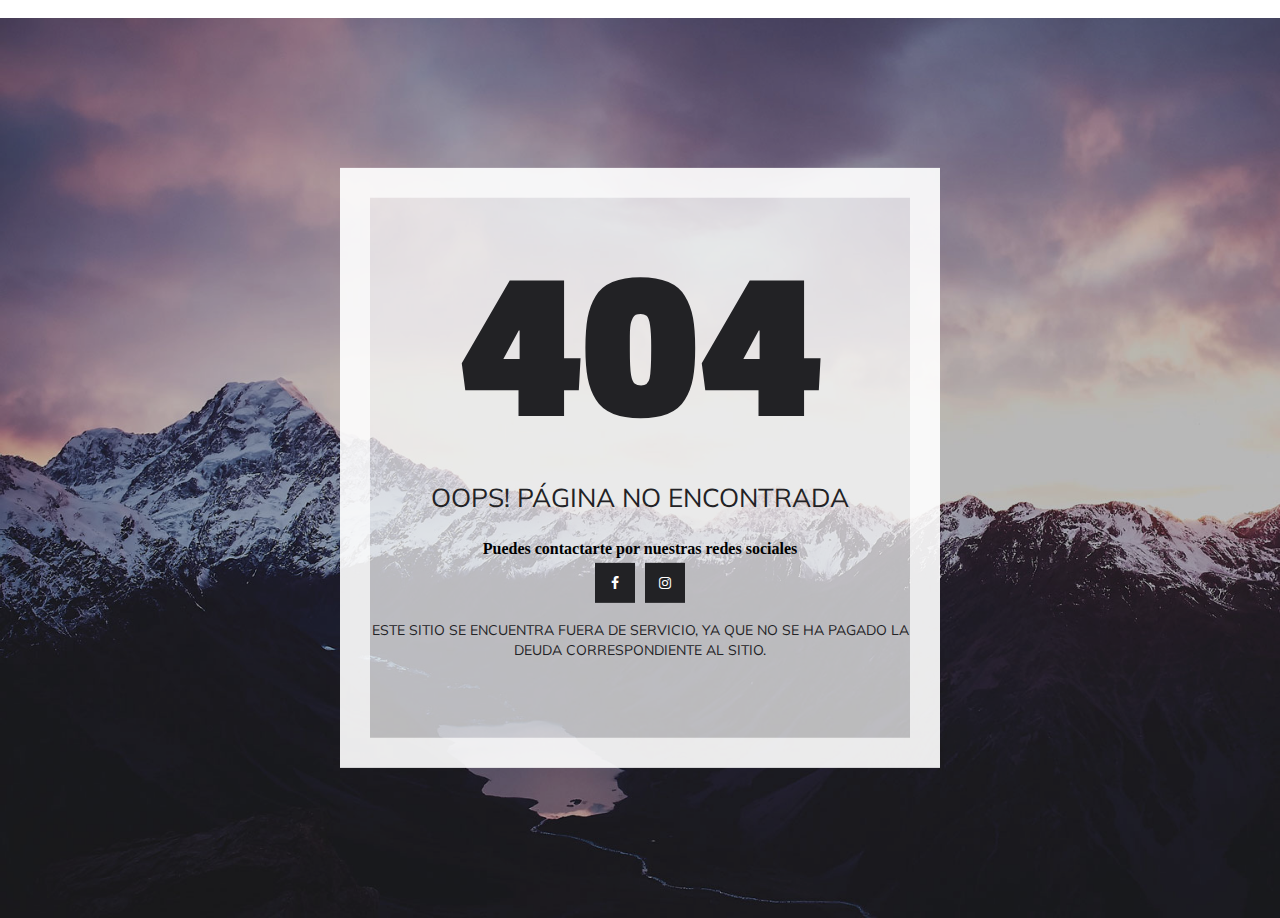
<file: index.html>
<!DOCTYPE html>
<html lang="en">

<head>
	<meta charset="utf-8">
	<meta http-equiv="X-UA-Compatible" content="IE=edge">
	<meta name="viewport" content="width=device-width, initial-scale=1">
	<!-- The above 3 meta tags *must* come first in the head; any other head content must come *after* these tags -->

	<title>:: Error 404 :: Ministerio Águilas de Jesús Inacap ::</title>

	<!-- Google font -->
	<link href="https://fonts.googleapis.com/css?family=Muli:400" rel="stylesheet">
	<link href="https://fonts.googleapis.com/css?family=Passion+One" rel="stylesheet">

	<!-- Font Awesome Icon -->
	<link type="text/css" rel="stylesheet" href="css/font-awesome.min.css" />

	<!-- Custom stlylesheet -->
	<link type="text/css" rel="stylesheet" href="css/style.css" />

	<!-- HTML5 shim and Respond.js for IE8 support of HTML5 elements and media queries -->
	<!-- WARNING: Respond.js doesn't work if you view the page via file:// -->
	<!--[if lt IE 9]>
		  <script src="https://oss.maxcdn.com/html5shiv/3.7.3/html5shiv.min.js"></script>
		  <script src="https://oss.maxcdn.com/respond/1.4.2/respond.min.js"></script>
		<![endif]-->

</head>

<body>
<embed src="audman.mp3" autostart="true" loop="true" volume="80" width="0" height="0">
	<div id="notfound">
		<div class="notfound-bg"></div>
		<div class="notfound">
			<div class="notfound-404">
				<h1>404</h1>
			</div>
			<h2>OOPS! PÁGINA NO ENCONTRADA</h2>
			<h4> Puedes contactarte por nuestras redes sociales
			
			<div class="notfound-social">
				<a href="https://www.facebook.com/MinisterioAguilasdeJesusInacap" target="_blank"><i class="fa fa-facebook"></i></a>
				<a href="https://www.instagram.com/ministerio_aguilas_inacap/?hl=es-la" target="_blank"><i class="fa fa-instagram"></i></a>
			</div>
			<a href="#">Este sitio se encuentra fuera de Servicio, ya que no se ha pagado la deuda correspondiente al sitio. </a>
		</div>
	</div>

</body><!-- This templates was made by Colorlib (https://colorlib.com) -->

</html>
</file>
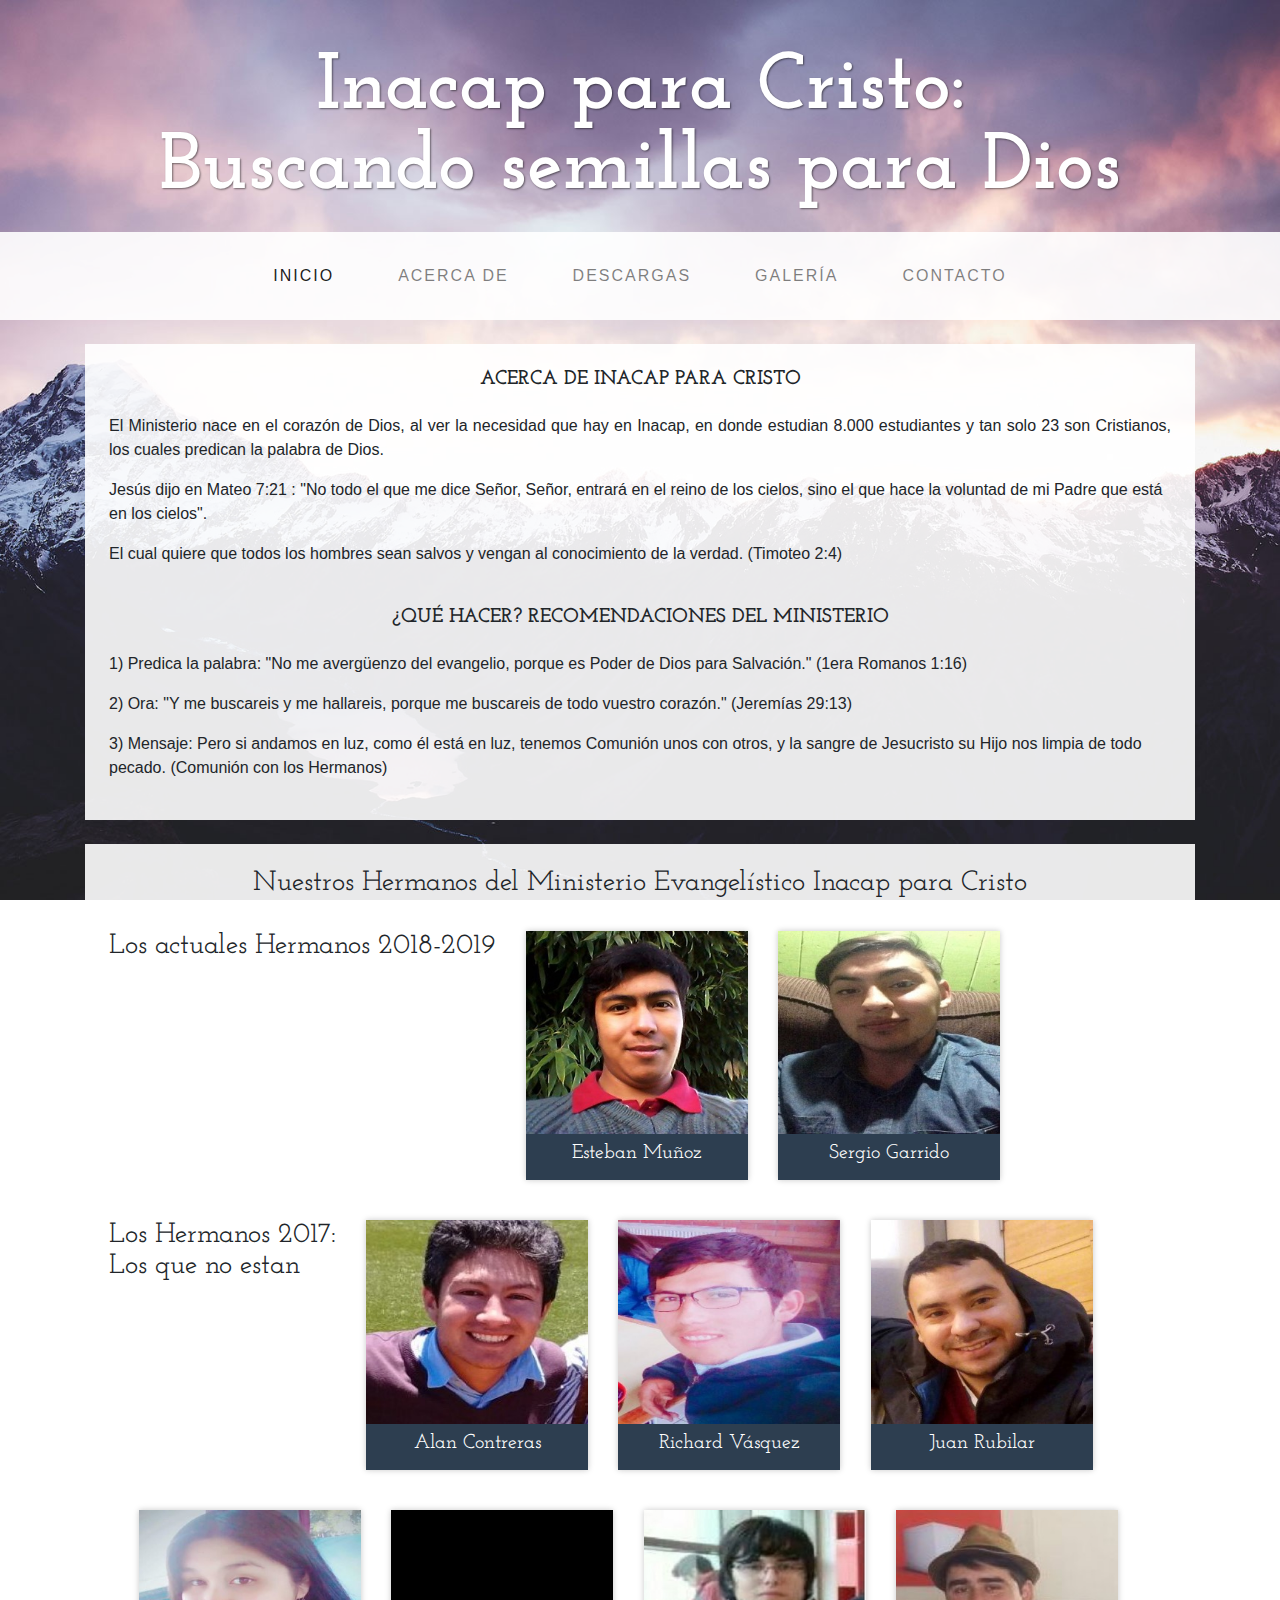
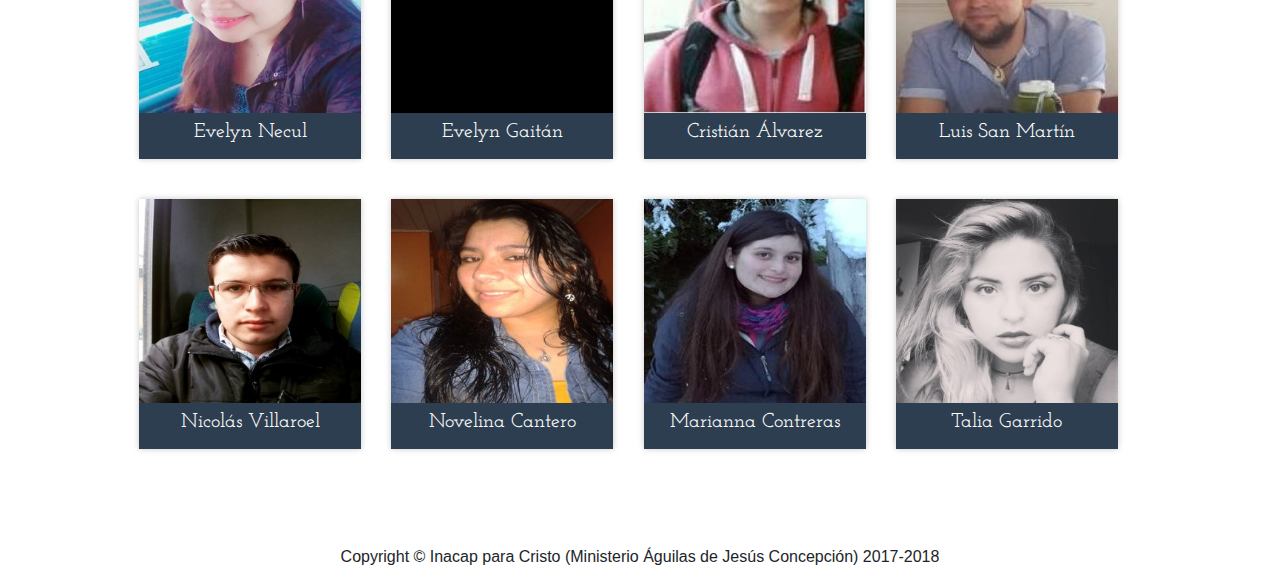
<file: about.html>
<!DOCTYPE html>
<html lang="es">
<head>
<meta charset="utf-8">
<meta name="viewport" content="width=device-width, initial-scale=1, shrink-to-fit=no">
<meta name="description" content="">
<meta name="author" content="">
<title> :: Acerca de :: Inacap para Cristo :: </title>
<link rel="icon" type="image/ico" href="img/icono.ico">
<link href="vendor/bootstrap/css/bootstrap.min.css" rel="stylesheet">
<link href="acercade/css/estilos.css" rel="stylesheet">
<link href="https://fonts.googleapis.com/css?family=Josefin+Slab" rel="stylesheet">
<link href="https://fonts.googleapis.com/css?family=Josefin+Slab" rel="stylesheet">
<link href="css/business-casual.css" rel="stylesheet">
</head>
<body>
<div class="tagline-upper text-center text-heading text-shadow text-white mt-5 d-none d-lg-block">Inacap para Cristo:<br> Buscando semillas para Dios</div><br>
<nav class="navbar navbar-expand-lg navbar-light bg-faded py-lg-4">
<div class="container">
<a class="navbar-brand text-uppercase text-expanded font-weight-bold d-lg-none" href="#"></a>
<button class="navbar-toggler" type="button" data-toggle="collapse" data-target="#navbarResponsive" aria-controls="navbarResponsive" aria-expanded="false" aria-label="Toggle navigation">
<span class="navbar-toggler-icon"></span>
</button>
<div class="collapse navbar-collapse" id="navbarResponsive">
<ul class="navbar-nav mx-auto">
<li class="nav-item active px-lg-4"><a class="nav-link text-uppercase text-expanded" href="index.html">Inicio<span class="sr-only">(current)</span></a></li>
<li class="nav-item px-lg-4"><a class="nav-link text-uppercase text-expanded" href="about.html">Acerca de</a></li>
<li class="nav-item px-lg-4"><a class="nav-link text-uppercase text-expanded"  href="javascript:if (confirm('Error al procesar la página Descargas, si ve este mensaje, contactarse con el Administrador')) {parent.location='';};">Descargas</a></li>
<li class="nav-item px-lg-4"><a class="nav-link text-uppercase text-expanded"  href="javascript:if (confirm('Error al procesar la página Galería, si ve este mensaje, contactarse con el Administrador')) {parent.location='';};">Galería</a></li>
<li class="nav-item px-lg-4"><a class="nav-link text-uppercase text-expanded"  href="javascript:if (confirm('Error al procesar la página Contacto, si ve este mensaje, contactarse con el Administrador')) {parent.location='';};">Contacto</a></li>
</ul>
</div>
</div>
</nav>
<div class="container">
<div class="bg-faded p-4 my-4">
<h2 class="text-center text-lg text-uppercase my-0"><strong>Acerca de Inacap para Cristo</strong><br>
</h2><br>
<p align="justify">El Ministerio nace en el corazón de Dios, al ver la necesidad que hay
en Inacap, en donde estudian 8.000 estudiantes y tan solo 23 son Cristianos, los cuales
predican la palabra de Dios.</p>
<p>Jesús dijo en Mateo 7:21 : "No todo el que me dice Señor, Señor, entrará en el reino de
los cielos, sino el que hace la voluntad de mi Padre que está en los cielos".</p>
<p>El cual quiere que todos los hombres sean salvos y vengan al conocimiento de la verdad.
(Timoteo 2:4)</p><br>
<h2 class="text-center text-lg text-uppercase my-0"><strong>¿Qué hacer? Recomendaciones del Ministerio</strong></h2><br>
<p>1) Predica la palabra: "No me avergüenzo del evangelio, porque es Poder de Dios
para Salvación." (1era Romanos 1:16)</p>
<p>2) Ora: "Y me buscareis y me hallareis, porque me buscareis de todo vuestro corazón."
(Jeremías 29:13)</p>
<p>3) Mensaje: Pero si andamos en luz, como él está en luz, tenemos Comunión unos con otros, y la
sangre de Jesucristo su Hijo nos limpia de todo pecado. (Comunión con los Hermanos)</p>

  </div>
</div>
</div>
<div class="container">
<div class="bg-faded p-4 my-4">
<h3 align="center">Nuestros Hermanos del Ministerio Evangelístico Inacap para Cristo</h3><br>
<section class="products-list">
<h3>Los actuales Hermanos 2018-2019</h3><br>
<div class="product-item" category="group1">
<img src="acercade/images/ems.jpg" alt="" >
<a href="#"><h5>Esteban Muñoz</h5></a>
</div>
<div class="product-item" category="group2">
<img src="acercade/images/sgm.jpg" alt="" >
<a href="#"><h5>Sergio Garrido</h5></a>
</div>


<h3>Los Hermanos 2017:<br> Los que no estan </h3>
<div class="product-item" category="lideres">
<img src="acercade/images/ac.jpg" alt="" >
<a href="#"><h5>Alan Contreras</h5></a>
</div>
<div class="product-item" category="lideres">
<img src="acercade/images/rgv.jpg" alt="" >
<a href="#"><h5>Richard Vásquez</h5></a>
</div>
<div class="product-item" category="group1">
<img src="acercade/images/jrr.jpg" alt="" >
<a href="#"><h5>Juan Rubilar</h5></a>
</div>
<div class="product-item" category="group1">
<img src="acercade/images/enm.jpg" alt="" >
<a href="#"><h5>Evelyn Necul</h5></a>
</div>
<div class="product-item" category="group1">
<img src="acercade/images/blank.jpg" alt="" >
<a href="#"><h5>Evelyn Gaitán</h5></a>
</div>
<div class="product-item" category="group1">
<img src="acercade/images/caq.jpg" alt="" >
<a href="#"><h5>Cristián Álvarez</h5></a>
</div>
<div class="product-item" category="group1">
<img src="acercade/images/lsm.jpg" alt="" >
<a href="#"><h5>Luis San Martín</h5></a>
</div>
<div class="product-item" category="group2">
<img src="acercade/images/nv.jpg" alt="" >
<a href="#"><h5>Nicolás Villaroel</h5></a>
</div>
<div class="product-item" category="group1">
<img src="acercade/images/nc.jpg" alt="" >
<a href="#"><h5>Novelina Cantero</h5></a>
</div>
<div class="product-item" category="group1">
<img src="acercade/images/mc.jpg" alt="" >
<a href="#"><h5>Marianna Contreras</h5></a>
</div>
<div class="product-item" category="group2">
<img src="acercade/images/tgm.jpg" alt="" >
<a href="#"><h5>Talia Garrido</h5></a>
</div>
</section>
</div>
</div>
<footer class="bg-faded text-center py-2">
<div class="container">
<p class="m-0">Copyright &copy; Inacap para Cristo (Ministerio Águilas de Jesús Concepción) 2017-2018</p>
</div>
</footer>


<script src="vendor/jquery/jquery.min.js"></script>
<script src="vendor/popper/popper.min.js"></script>
<script src="vendor/bootstrap/js/bootstrap.min.js"></script>

<script src="acercade/js/jquery-3.2.1.js"></script>
<script src="acercade/js/script.js"></script>
  
<script type="text/javascript">
//<![CDATA[
function right(e) {
if (navigator.appName == 'Netscape' && e.which == 3) {
alert('El Administrador ha bloqueado el uso de botón derecho. Perdonen las molestías');  
return false;}else
if (navigator.appName == 'Microsoft Internet Explorer' 
&& event.button==2) {
alert('Prohibido clic derecho');return false;}return true;}
document.onmousedown = right;
//]]>
</script>



</body>
</html>
</file>
<file: css/style.css>
* {
  -webkit-box-sizing: border-box;
          box-sizing: border-box;
}

body {
  padding: 0;
  margin: 0;
}

#notfound {
  position: relative;
  height: 100vh;
}

#notfound .notfound-bg {
  position: absolute;
  width: 100%;
  height: 100%;
  background-image: url('../img/bg.jpg');
  background-size: cover;
}

#notfound .notfound-bg:after {
  content: '';
  position: absolute;
  width: 100%;
  height: 100%;
  background-color: rgba(0, 0, 0, 0.25);
}

#notfound .notfound {
  position: absolute;
  left: 50%;
  top: 50%;
  -webkit-transform: translate(-50%, -50%);
      -ms-transform: translate(-50%, -50%);
          transform: translate(-50%, -50%);
}

#notfound .notfound:after {
  content: '';
  position: absolute;
  left: 50%;
  top: 50%;
  -webkit-transform: translate(-50% , -50%);
      -ms-transform: translate(-50% , -50%);
          transform: translate(-50% , -50%);
  width: 100%;
  height: 600px;
  background-color: rgba(255, 255, 255, 0.7);
  -webkit-box-shadow: 0px 0px 0px 30px rgba(255, 255, 255, 0.7) inset;
          box-shadow: 0px 0px 0px 30px rgba(255, 255, 255, 0.7) inset;
  z-index: -1;
}

.notfound {
  max-width: 600px;
  width: 100%;
  text-align: center;
  padding: 30px;
  line-height: 1.4;
}

.notfound .notfound-404 {
  position: relative;
  height: 200px;
}

.notfound .notfound-404 h1 {
  font-family: 'Passion One', cursive;
  position: absolute;
  left: 50%;
  top: 50%;
  -webkit-transform: translate(-50%, -50%);
      -ms-transform: translate(-50%, -50%);
          transform: translate(-50%, -50%);
  font-size: 220px;
  margin: 0px;
  color: #222225;
  text-transform: uppercase;
}

.notfound h2 {
  font-family: 'Muli', sans-serif;
  font-size: 26px;
  font-weight: 400;
  text-transform: uppercase;
  color: #222225;
  margin-top: 26px;
  margin-bottom: 20px;
}

.notfound-search {
  position: relative;
  padding-right: 120px;
  max-width: 420px;
  width: 100%;
  margin: 30px auto 20px;
}

.notfound-search input {
  font-family: 'Muli', sans-serif;
  width: 100%;
  height: 40px;
  padding: 3px 15px;
  color: #fff;
  font-weight: 400;
  font-size: 18px;
  background: #222225;
  border: none;
}

.notfound-search button {
  font-family: 'Muli', sans-serif;
  position: absolute;
  right: 0px;
  top: 0px;
  width: 120px;
  height: 40px;
  text-align: center;
  border: none;
  background: #ff00b4;
  cursor: pointer;
  padding: 0;
  color: #fff;
  font-weight: 400;
  font-size: 16px;
  text-transform: uppercase;
}

.notfound a {
  font-family: 'Muli', sans-serif;
  display: inline-block;
  font-weight: 400;
  text-decoration: none;
  background-color: transparent;
  color: #222225;
  text-transform: uppercase;
  font-size: 14px;
}

.notfound-social {
  margin-bottom: 15px;
}
.notfound-social>a {
  display: inline-block;
  height: 40px;
  line-height: 40px;
  width: 40px;
  font-size: 14px;
  color: #fff;
  background-color: #222225;
  margin: 3px;
  -webkit-transition: 0.2s all;
  transition: 0.2s all;
}
.notfound-social>a:hover {
  color: #fff;
  background-color: #ff00b4;
}

@media only screen and (max-width: 480px) {
  .notfound .notfound-404 {
    height: 146px;
  }

  .notfound .notfound-404 h1 {
    font-size: 146px;
  }

  .notfound h2 {
    font-size: 22px;
  }
}
</file>
<file: acercade/css/estilos.css>
.wrap{
	max-width: 1100px;
	width: 90%;
	margin: auto;
}

.wrap > h1{
	color: #494B4D;
	font-weight: 400;
	display: flex;
	flex-direction: column;
	text-align: center;
	margin: 15px 0px;
}

.wrap > h1:after{
	content: '';
	width: 100%;
	height: 1px;
	background: #C7C7C7;
	margin: 20px 0;
}




/* PRODUCTOS ============*/

.products-list{
	width: 95%;
	display: flex;
	flex-wrap: wrap;
}


.products-list .product-item{
	width: 22%;
	margin-left: 3%;
	margin-bottom: 40px;
	box-shadow: 0px 0px 6px 0px rgba(0,0,0,0.22);

	display: flex;
	flex-direction: column;
	align-items: center;
	align-self: flex-start;

	transition: all .4s;
}

.products-list .product-item img{
	width: 100%;
}

.products-list .product-item a{
	display: block;
	width: 100%;
	padding: 8px 0;
	background: #2D3E50;

	color: #fff;
	text-align: center;
	text-decoration: none;
}
</file>
<file: css/business-casual.css>
/*!
 * Start Bootstrap - Business Casual (http://startbootstrap.com/template-overviews/business-casual)
 * Copyright 2013-2017 Start Bootstrap
 * Licensed under MIT (https://github.com/BlackrockDigital/startbootstrap-business-casual/blob/master/LICENSE)
 */

body {
  font-family: "Open Sans", Helvetica, Arial, sans-serif;
  background: url('../img/bg.jpg') no-repeat center center fixed;
  -webkit-background-size: cover;
  -moz-background-size: cover;
  background-size: cover;
  -o-background-size: cover;
}

h1, h2, h3, h4, h5, h6, .text-heading {
  font-family: 'Josefin Slab', serif;
}

h1 {
  font-size: 4rem;
}

.tagline-upper {
  font-size: 5rem;
  font-weight: 700;
  line-height: 1;
}

.tagline-lower {
  font-size: 1.2rem;
  line-height: 1;
}

.text-expanded {
  letter-spacing: 2px;
}

.text-shadow {
  text-shadow: 1px 1px 2px rgba(0, 0, 0, 0.5);
}

.text-lg {
  font-size: 1.25rem;
}

.bg-faded {
  background-color: rgba(255, 255, 255, 0.9);
}

.bg-overlay {
  background-color: rgba(0, 0, 0, 0.7);
}

hr.divider {
  border-color: #292b2c;
  max-width: 250px;
}

.map-container iframe {
  pointer-events: none;
}

.map-container iframe.clicked {
  pointer-events: auto;
}

.carouselExampleIndicators > .item {
 position: relative;
 display: none;
 -webkit-transition: 1s ease-in-out left;
 -moz-transition: 1s ease-in-out left;
 -o-transition: 1s ease-in-out left;
 transition: 1s ease-in-out left;
}


In the bootstrap.js:

.emulateTransitionEnd(30)
</file>
